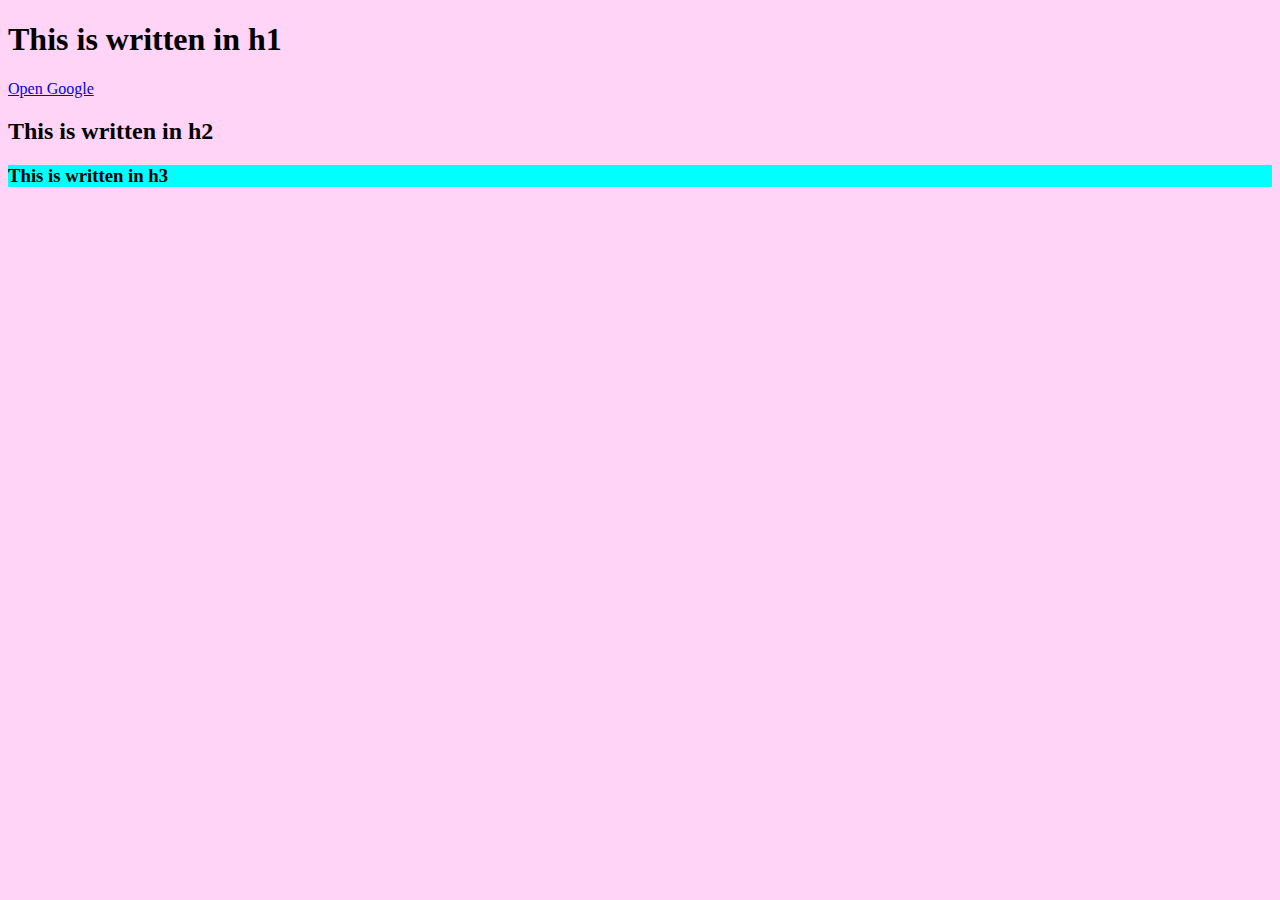
<file: video 4/index.html>
<!DOCTYPE html>
<html lang="en">
<head>
    <meta charset="UTF-8">
    <meta name="viewport" content="width=device-width, initial-scale=1.0">
    <title>Aagam's Website</title>
    <link rel="stylesheet" href="style.css">
</head>
<body>
    <h1>This is written in h1</h1>
    <a href="https://www.google.co.in/webhp">Open Google </a>
    <h2>This is written in h2</h2>
    <h3 style="background-color: aqua;">This is written in h3</h3>
    
</body>
</html>
</file>
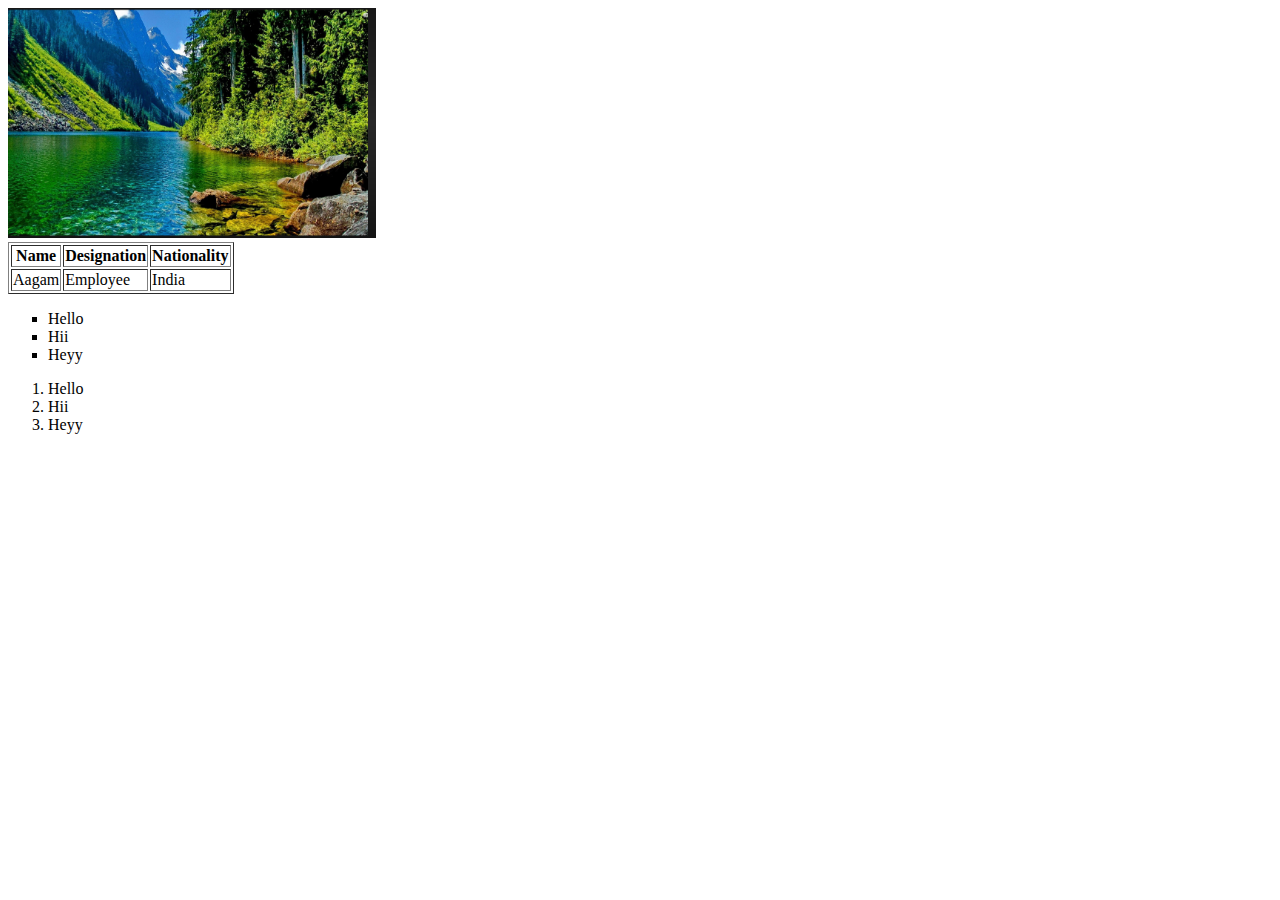
<file: video 5/index.html>
<!DOCTYPE html>
<html lang="en">
<head>
    <meta charset="UTF-8">
    <meta name="viewport" content="width=device-width, initial-scale=1.0">
    <title>Images</title>
</head>
<body>
    <img height="230" src="Screenshot 2023-10-29 143252.png" alt="Image not available">
    <table style="animation: backwards;" border="1">
<tr>
    <th>Name</th>
    <th>Designation</th>
    <th>Nationality</th>
</tr>

<tr>
    <td >Aagam</td>
    <td>Employee</td>
    <td>India</td>

</tr>




    </table>
    <ul type="square">
        <li>Hello</li>
        <li>Hii</li>
        <li>Heyy</li>
    </ul>

    <ol type="1">
        <li>Hello</li>
        <li>Hii</li>
        <li>Heyy</li>
    </ol>
    
</body>
</html>
</file>
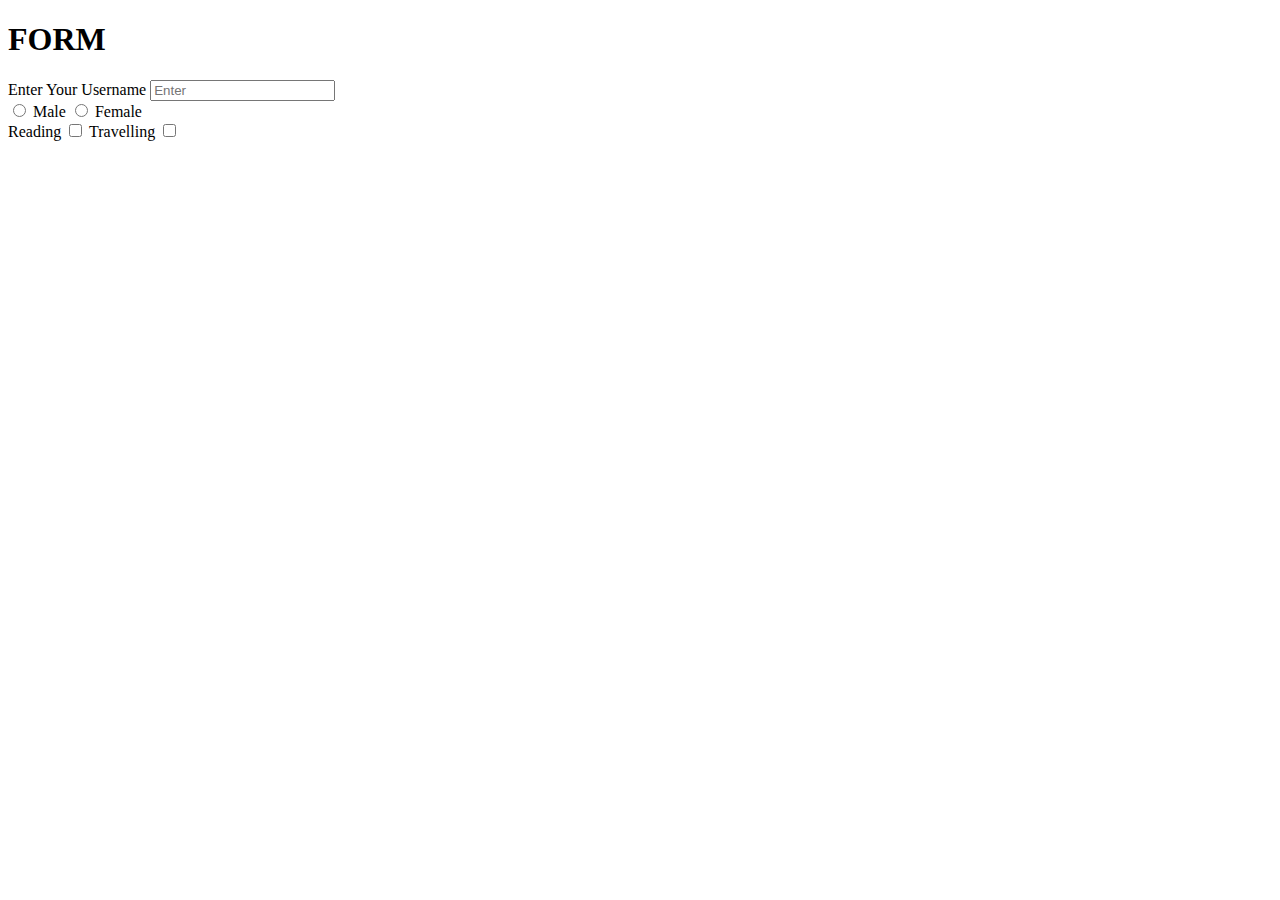
<file: video 7/index.html>
<!DOCTYPE html>
<html lang="en">

<head>
    <meta charset="UTF-8">
    <meta name="viewport" content="width=device-width, initial-scale=1.0">
    <title>Document</title>
</head>

<body>
    <h1>FORM </h1>
    <form action="post">
        <div>
            <label for="username">Enter Your Username </label>
            <input type="text" id="username" placeholder="Enter">
        </div>
        <div>
            <input type="radio" id="Male" name="gender" value="Male">
            <label for="Male">Male</label>
            <input type="radio" id="Female" name="gender" value="Female">
            <label for="Female">Female</label>
        </div>
        <div>
            <label for="Reading">Reading</label>
            <input type="checkbox" name="hobbies" id="Reading" value="Reading">
            <label for="Travelling">Travelling</label>
            <input type="checkbox" name="hobbies" id="Travelling" value="Travelling">
        </div>





    </form>
</body>

</html>
</file>
<file: video 4/style.css>
body{
    background-color: rgb(255, 212, 246) ;
}
</file>
